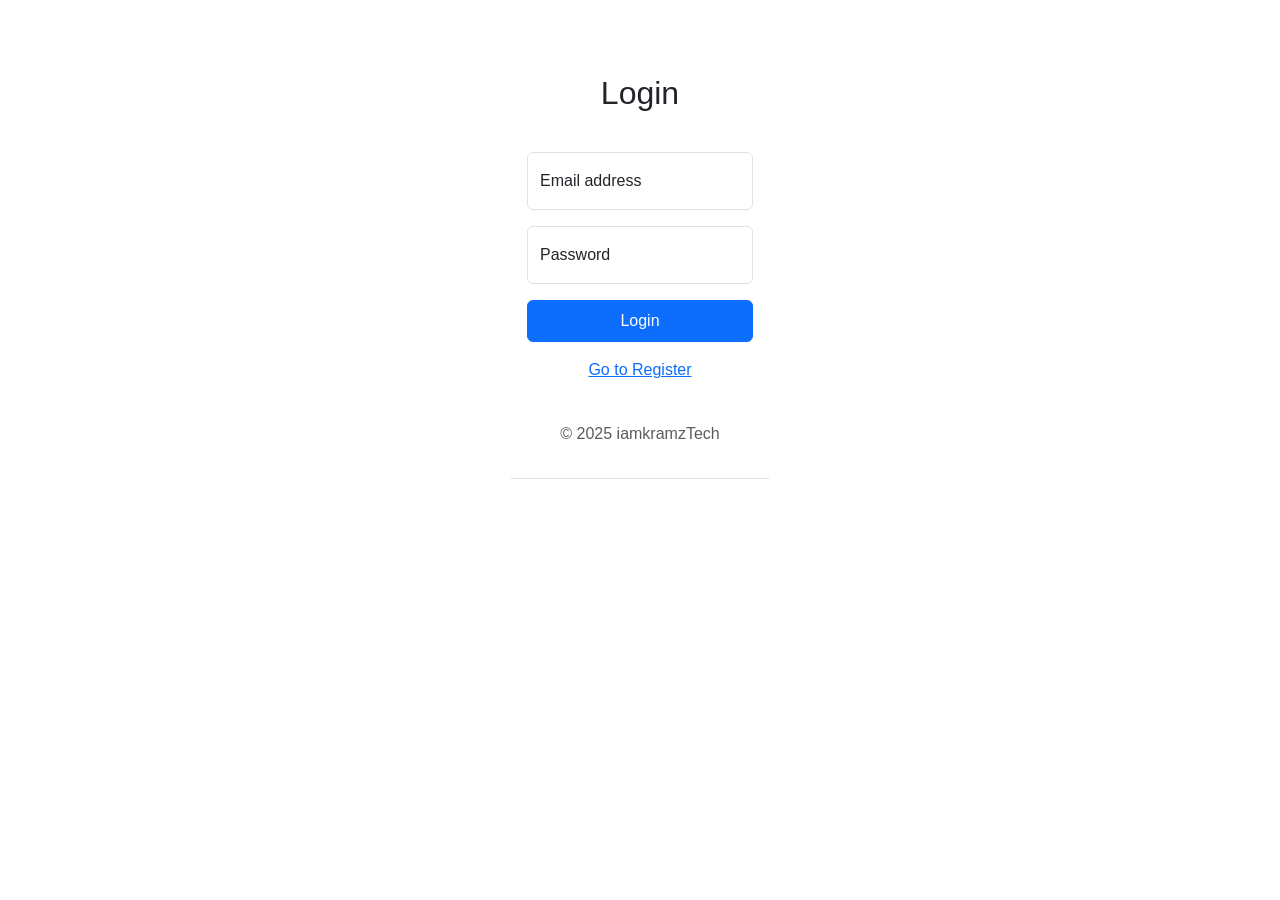
<file: app/index.html>
<!DOCTYPE html>
<html lang="en">
<head>
    <meta charset="UTF-8">
    <meta name="viewport" content="width=device-width, initial-scale=1.0">
    <title>index</title>
<link href="https://cdn.jsdelivr.net/npm/bootstrap@5.3.8/dist/css/bootstrap.min.css" rel="stylesheet" integrity="sha384-sRIl4kxILFvY47J16cr9ZwB07vP4J8+LH7qKQnuqkuIAvNWLzeN8tE5YBujZqJLB" crossorigin="anonymous">
    <link rel="stylesheet" href="style.css">
</head>
<body class="d-flex align-items-center justify-content-center vh-50 py-4">

<div id="loginSection">

<h2>Login</h2>
<main class="form-signin w-100 m-auto">
<form id="loginForm">
    <p id="loginMessage"></p>
    <div class="form-floating mb-3">
    <input type="email" class="form-control" id="loginEmail" placeholder="Email" required>
     <label for="loginEmail">Email address</label>
    </div>
    <div class="form-floating mb-3">
    <input type="password" class="form-control" id="loginPassword" placeholder="Password">
    <label for="loginPassword">Password</label>
    </div>
    <button class="btn btn-primary w-100 py-2" type="submit">Login</button>
    </form>
    
</main>
 
<a href="register.html">Go to Register</a>
<footer class="py-3 my-4"> <ul class="nav justify-content-center border-bottom pb-3 mb-3"> <p class="text-center text-body-secondary">© 2025 iamkramzTech</p> </footer>
</div>

<div id="welcomeSection">
<form id="welcomeForm">
   <h3>Welcome <span id="email"></span></h3>
   <a href="index.html" class="btn btn-primary">Logout</a>
</form>
</div>


<script src="https://cdn.jsdelivr.net/npm/bootstrap@5.3.8/dist/js/bootstrap.bundle.min.js" integrity="sha384-FKyoEForCGlyvwx9Hj09JcYn3nv7wiPVlz7YYwJrWVcXK/BmnVDxM+D2scQbITxI" crossorigin="anonymous"></script>
<script src="script.js"></script>
</body>
</html>
</file>
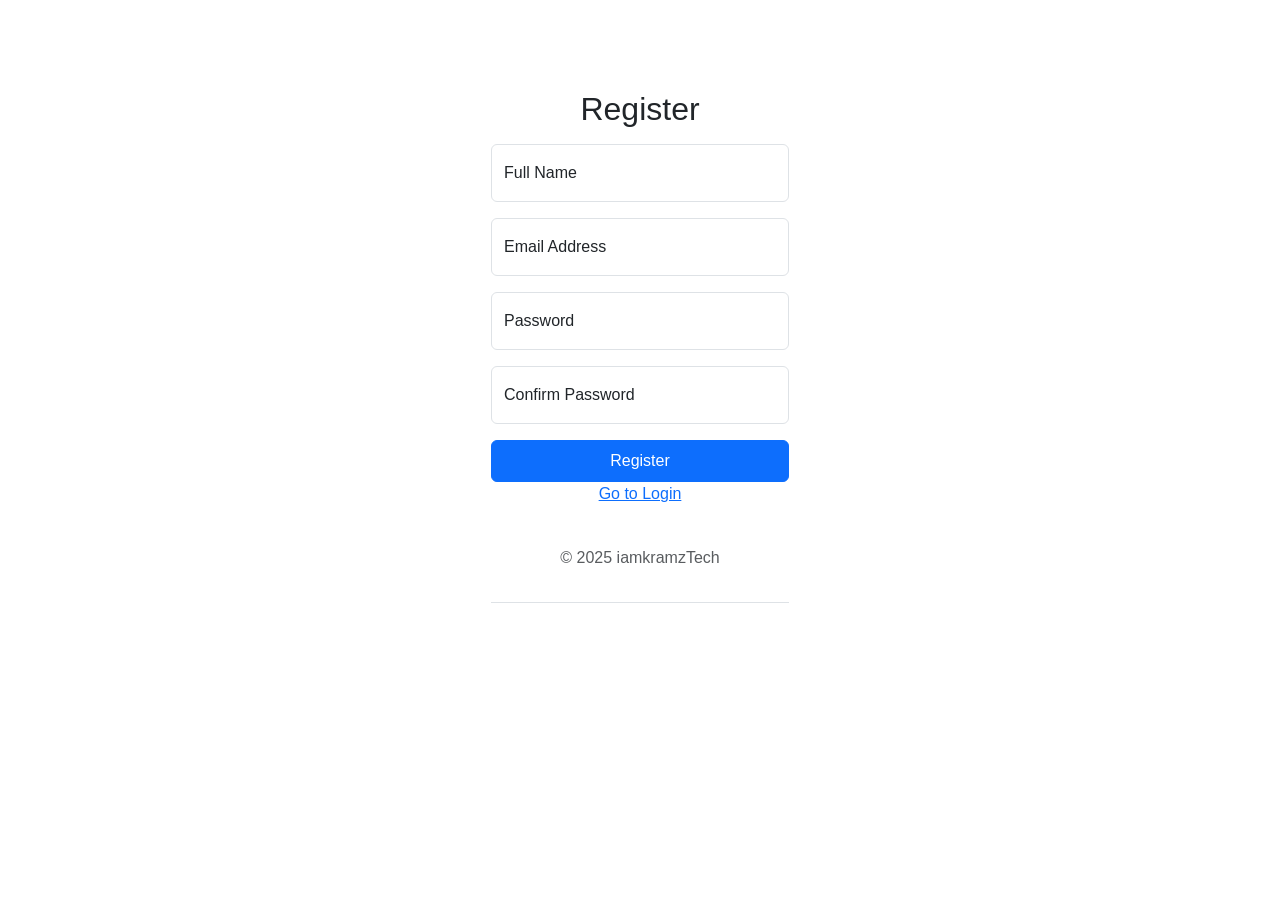
<file: app/register.html>
<!DOCTYPE html>
<html lang="en">
<head>
    <meta charset="UTF-8">
    <meta name="viewport" content="width=device-width, initial-scale=1.0">
    <title>Register</title>
<link href="https://cdn.jsdelivr.net/npm/bootstrap@5.3.8/dist/css/bootstrap.min.css" rel="stylesheet" integrity="sha384-sRIl4kxILFvY47J16cr9ZwB07vP4J8+LH7qKQnuqkuIAvNWLzeN8tE5YBujZqJLB" crossorigin="anonymous">
    <link rel="stylesheet" href="style.css">
</head>
<body class="d-flex align-items-center justify-content-center vh-50 py-4">

<main class="form-signin w-100 m-auto">
    <h2>Register</h2>
<form id="registerForm">
    <p id="registerMessage"></p>
   <div class="form-floating mb-3">
    <input type="text" class="form-control" id="name" placeholder="Full Name">
     <label for="name">Full Name</label>
    </div>
    <div class="form-floating mb-3">
    <input type="text" class="form-control" id="email" placeholder="Email">
     <label for="email">Email Address</label>
    </div>
    <div class="form-floating mb-3">
    <input type="password" class="form-control" id="password" placeholder="Password">
    <label for="password">Password</label>
    </div>
    
    <div class="form-floating mb-3">
    <input type="password" class="form-control" id="confirmPassword" placeholder="Confirm Password">
    <label for="confirmPassword">Confirm Password</label>
    </div>
    <button class="btn btn-primary w-100 py-2" type="submit">Register</button>
</form>


<a href="index.html">Go to Login</a>

<footer class="py-3 my-4"> <ul class="nav justify-content-center border-bottom pb-3 mb-3"> <p class="text-center text-body-secondary">© 2025 iamkramzTech</p> </footer>
</main>


<script src="https://cdn.jsdelivr.net/npm/bootstrap@5.3.8/dist/js/bootstrap.bundle.min.js" integrity="sha384-FKyoEForCGlyvwx9Hj09JcYn3nv7wiPVlz7YYwJrWVcXK/BmnVDxM+D2scQbITxI" crossorigin="anonymous"></script>
<script src="script.js"></script>
</body>
</html>
</file>
<file: app/style.css>
body {
    font-family: Arial;
    text-align: center;
    margin-top: 50px;
    
}
.form-signin {
  max-width: 330px;
  padding: 1rem;

}

input {
    padding: 10px;
    width: 200px;
}

button {
    padding: 10px 20px;
}

p {
    color: red;
}

.hidden {
    display: none;
}
</file>
